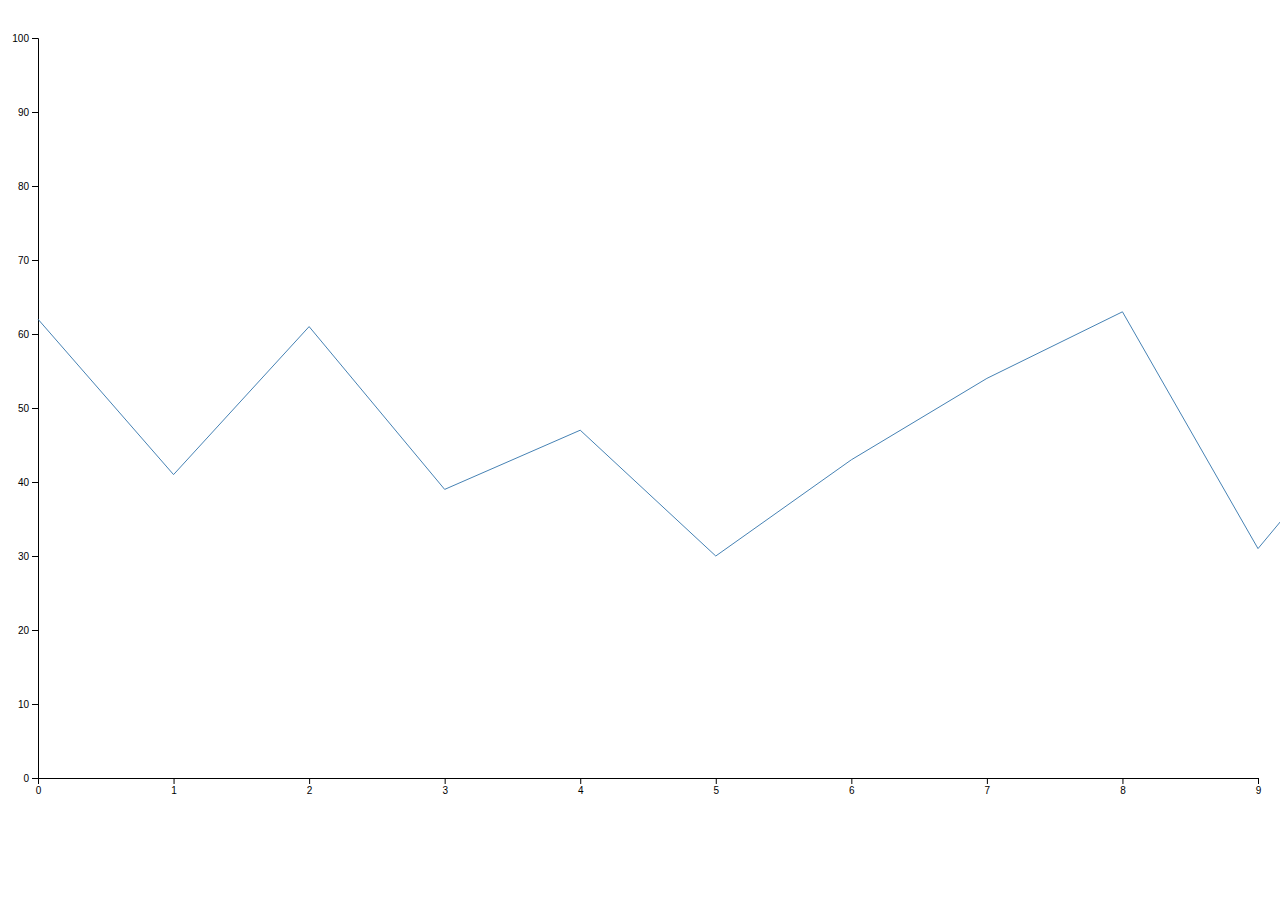
<file: public/index.html>
<!DOCTYPE html>
<html>
<head>
	<title>Data Visualization</title>
	<link rel="stylesheet" type="text/css" href="css/style.css">
</head>
<body>
	<script type="text/javascript" src="javascript/d3.v4.min.js"></script>
	<script type="text/javascript" src="javascript/lodash.min.js"></script>
	<script type="text/javascript" src="javascript/visualize.js"></script>
	<div class="container"></div>
</body>
</body>
</html>
</file>
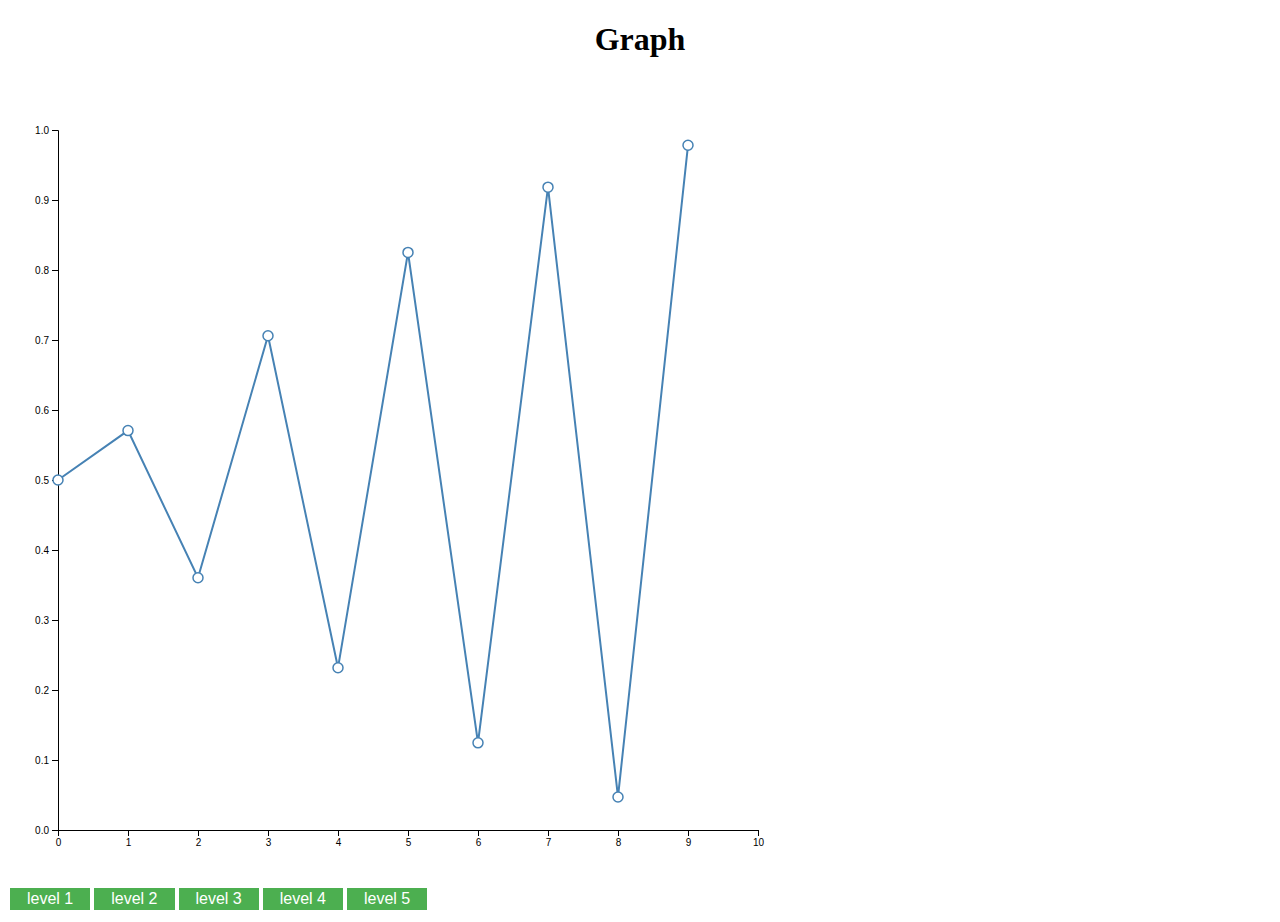
<file: public/exercise10.html>
<!DOCTYPE html>
<html>
<head>
	<title>Graph</title>
	<link rel="stylesheet" type="text/css" href="css/exercise10.css">
</head>
<body>
	<script type="text/javascript" src="javascript/d3.v4.min.js"></script>
	<script type="text/javascript" src="javascript/exercise10.js"></script>
	<h1>Graph</h1>
	<div class="svg_container">
	</div>
	<div class="container">
	</div>
</body>
</html>
</file>
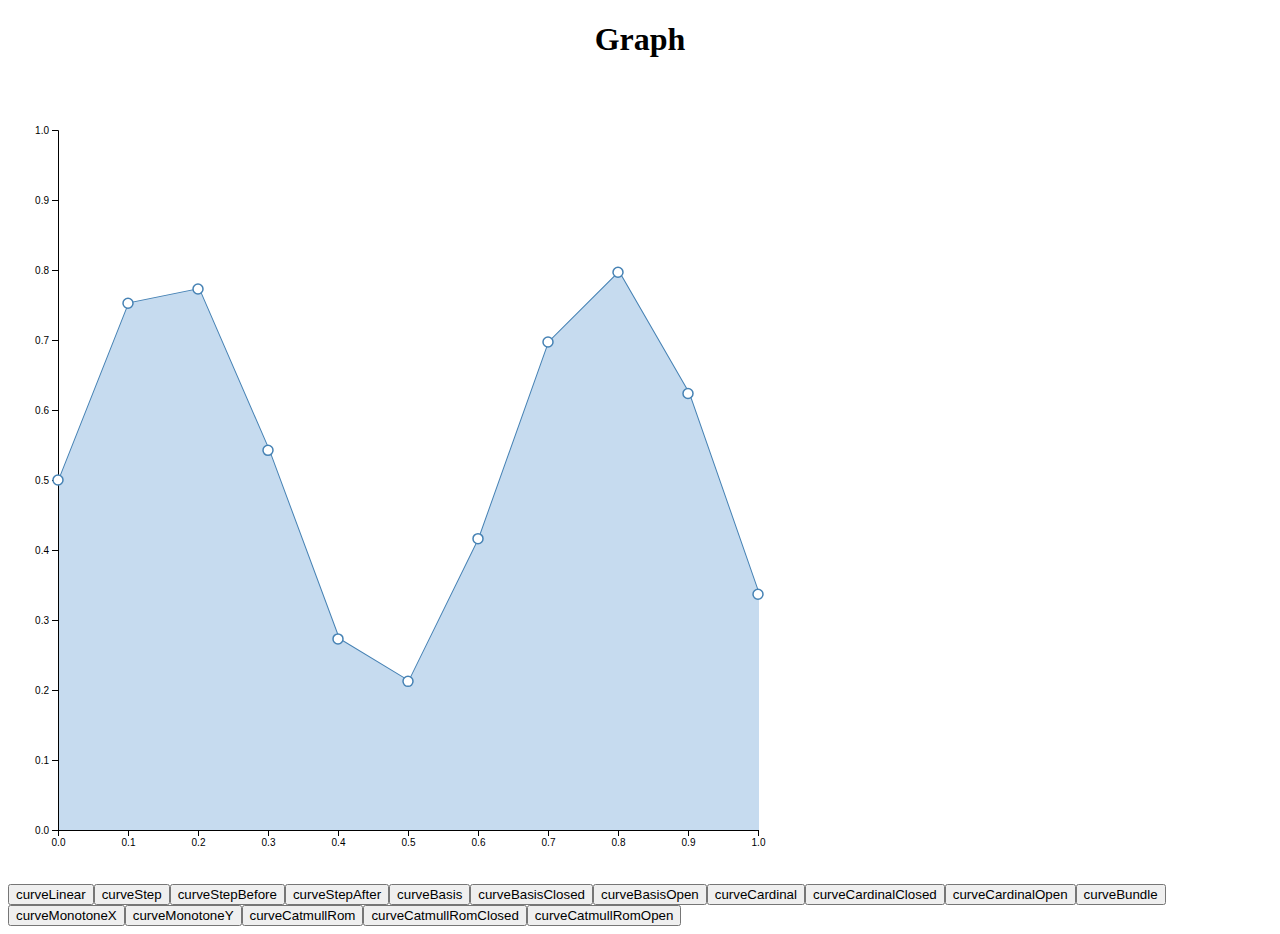
<file: public/exercise12.html>
<!DOCTYPE html>
<html>
<head>
	<title>Graph</title>
	<link rel="stylesheet" type="text/css" href="css/exercise12.css">
</head>
<body>
	<script type="text/javascript" src="javascript/d3.v4.min.js"></script>
	<script type="text/javascript" src="javascript/exercise12.js"></script>
	<h1>Graph</h1>
	<div class="svg_container">
	</div>
</body>
</html>
</file>
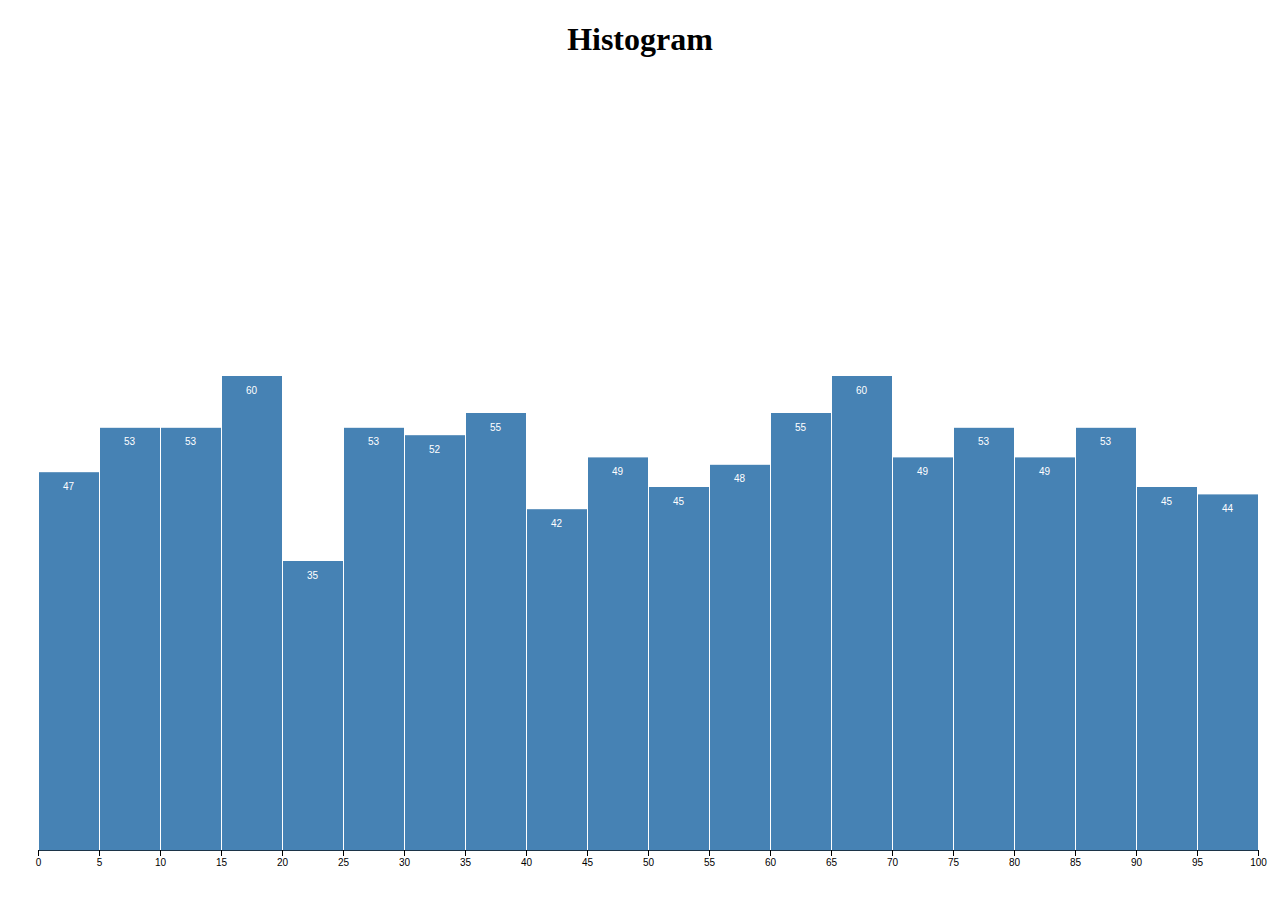
<file: public/histogram.html>
<!DOCTYPE html>
<html>
<head>
    <title>Histogram</title>
    <link rel="stylesheet" type="text/css" href="css/histogram.css">
</head>
<body>
<script type="text/javascript" src="javascript/d3.v4.min.js"></script>
<script type="text/javascript" src="javascript/histogram.js"></script>
<h1>Histogram</h1>
<div class="container"></div>
</body>
</html>
</file>
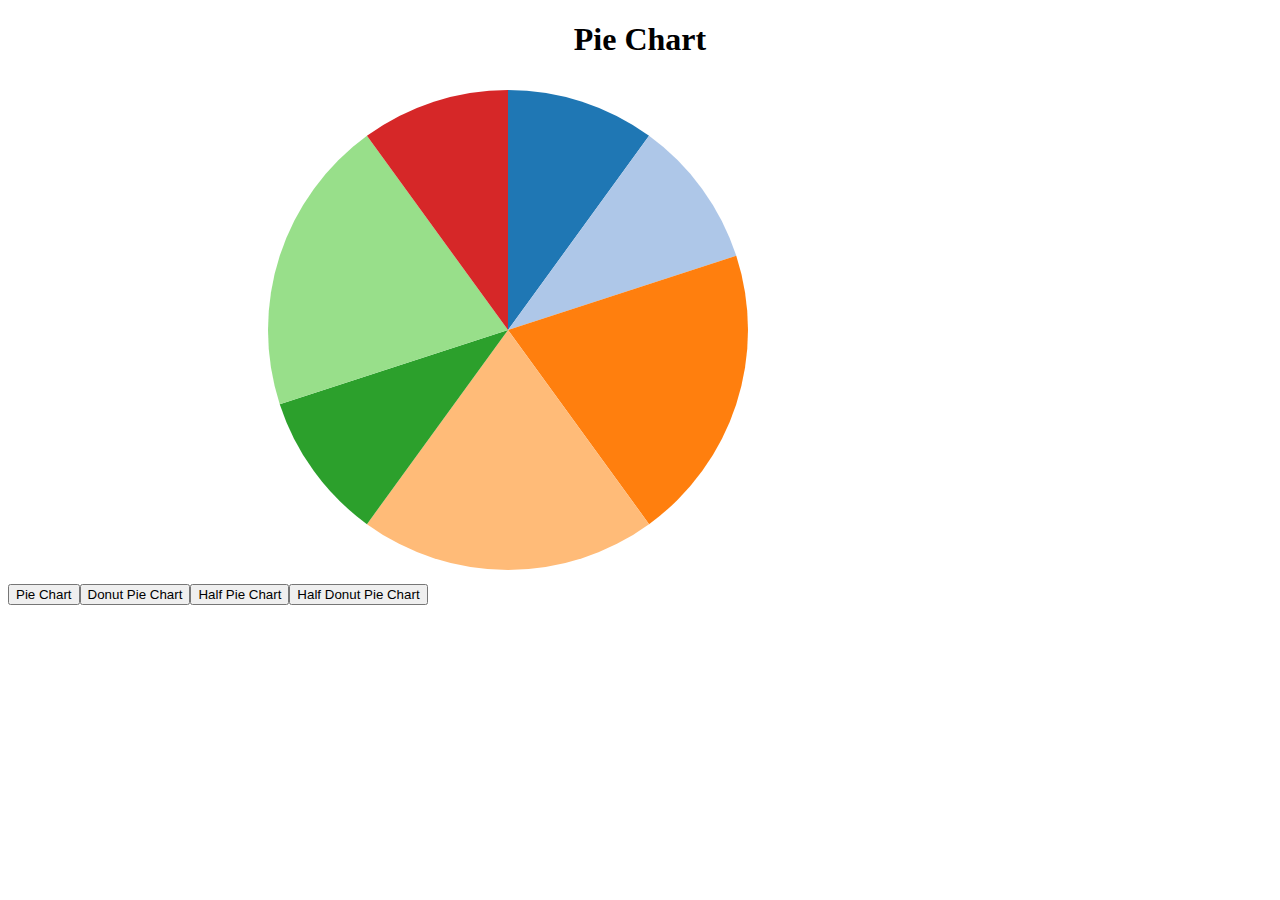
<file: public/pie.html>
<!DOCTYPE html>
<html>
<head>
    <title>Pie Chart</title>
    <link rel="stylesheet" type="text/css" href="css/pie.css">
</head>
<body>
    <script type="text/javascript" src="javascript/d3.v4.min.js"></script>
    <script type="text/javascript" src="javascript/pie.js"></script>
    <h1>Pie Chart</h1>
    <div class="container"></div>
    <div class="half_pie_container"></div>
    <div class="donand_container"></div>
    <div class="half_donand_container"></div>
</body>
</html>
</file>
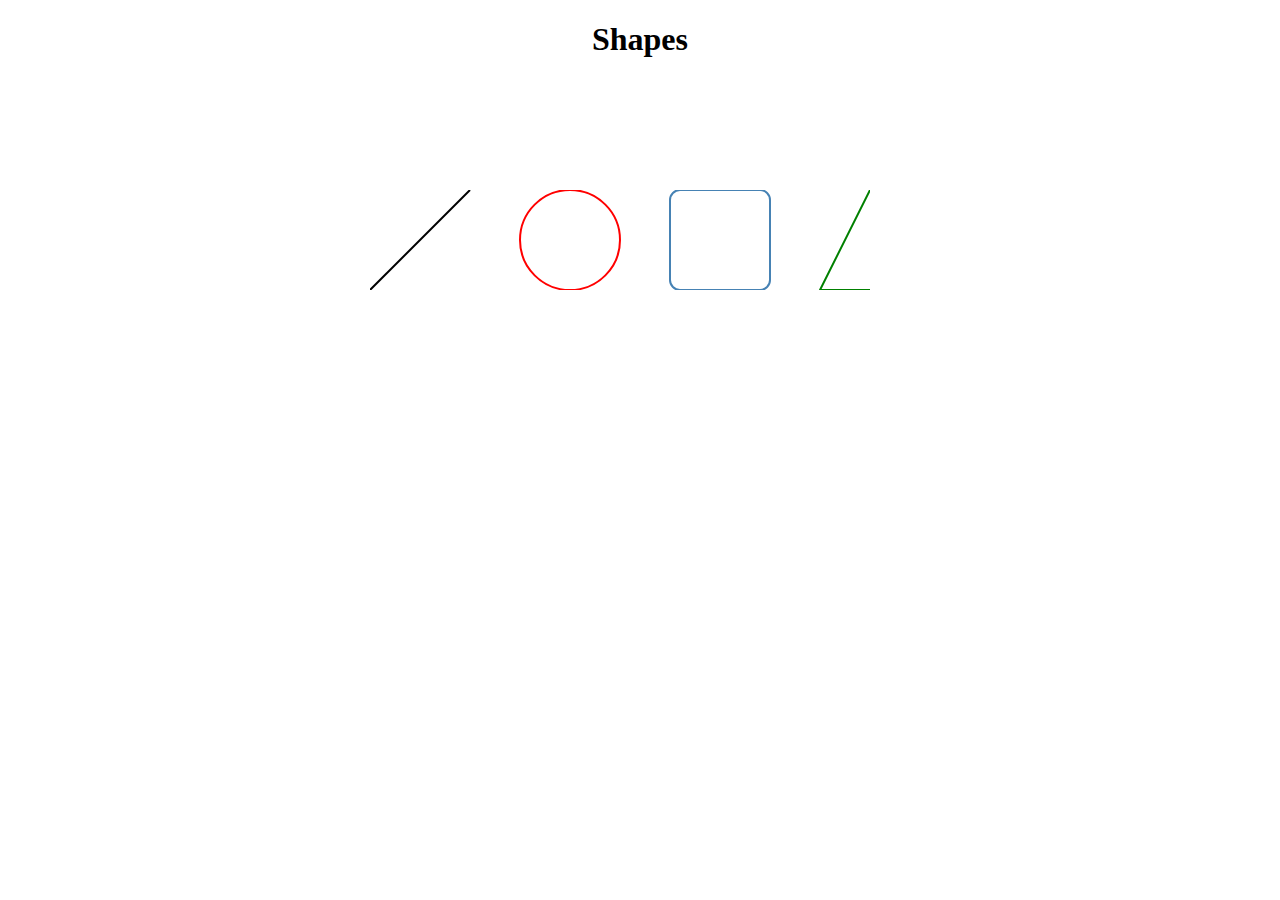
<file: public/shapes.html>
<!DOCTYPE html>
<html>
<head>
	<title>Shapes</title>
	<link rel="stylesheet" type="text/css" href="css/shapes.css">
</head>
<body>
	<script type="text/javascript" src="javascript/d3.v4.min.js"></script>
	<script type="text/javascript" src="javascript/shapes.js"></script>
	<h1>Shapes</h1>
	<div class="container"></div>
</body>
</html>
</file>
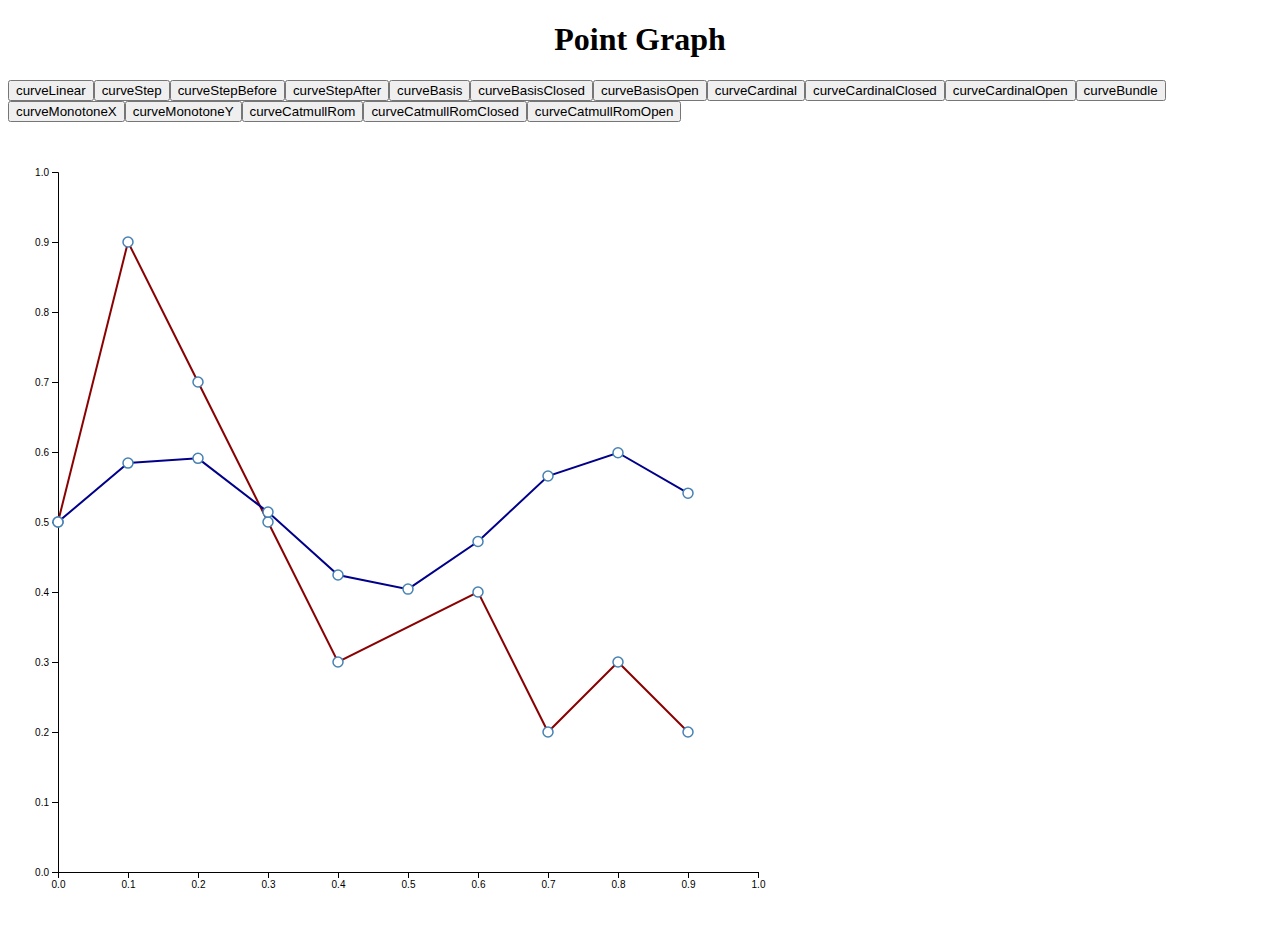
<file: public/sin.html>
<!DOCTYPE html>
<html>
<head>
	<title>Sin Scale</title>
	<link rel="stylesheet" type="text/css" href="css/sin.css">
</head>
<body>
	<script type="text/javascript" src="javascript/d3.v4.min.js"></script>
	<script type="text/javascript" src="javascript/sin.js"></script>
	<h1>Point Graph</h1>
	<div class="container">
	</div>
</body>
</html>
</file>
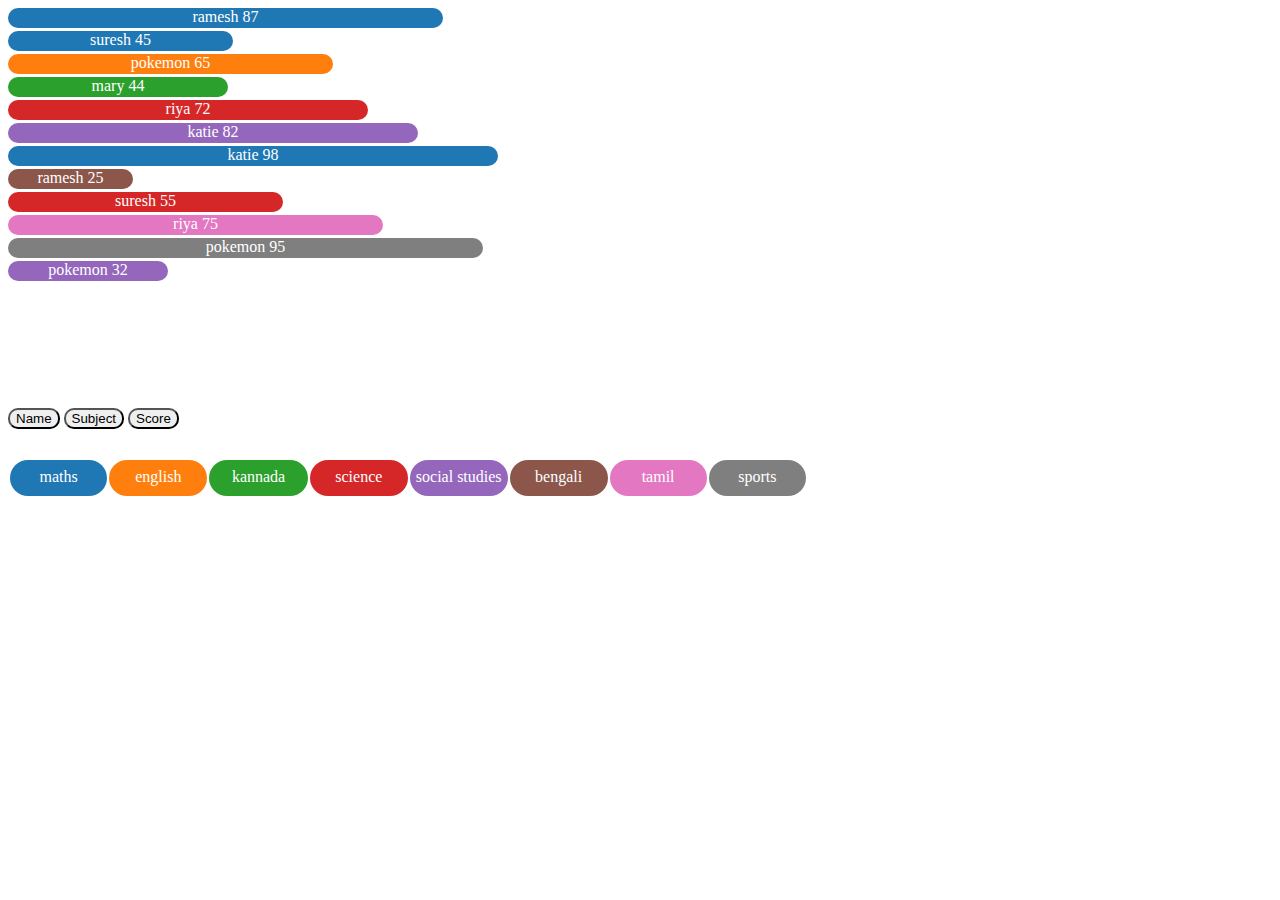
<file: public/student.html>
<!DOCTYPE html>
<html>
<head>
	<title>Student Visualization</title>
	<link rel="stylesheet" type="text/css" href="css/student.css">
</head>
<body>
	<script type="text/javascript" src="javascript/d3.v4.min.js"></script>
	<script type="text/javascript" src="javascript/lodash.min.js"></script>
	<script type="text/javascript" src="javascript/student.js"></script>
	<div class="container"></div>
	<div class="change">
	    <button onclick="sortStudent('name')">
	        Name
	    </button>
	    <button onclick="sortStudent('subject')">
	        Subject
	    </button>
	    <button onclick="sortStudent('score')">
	        Score
	    </button>
	</div>
	<table class="color_container"></table>
</body>
</html>
</file>
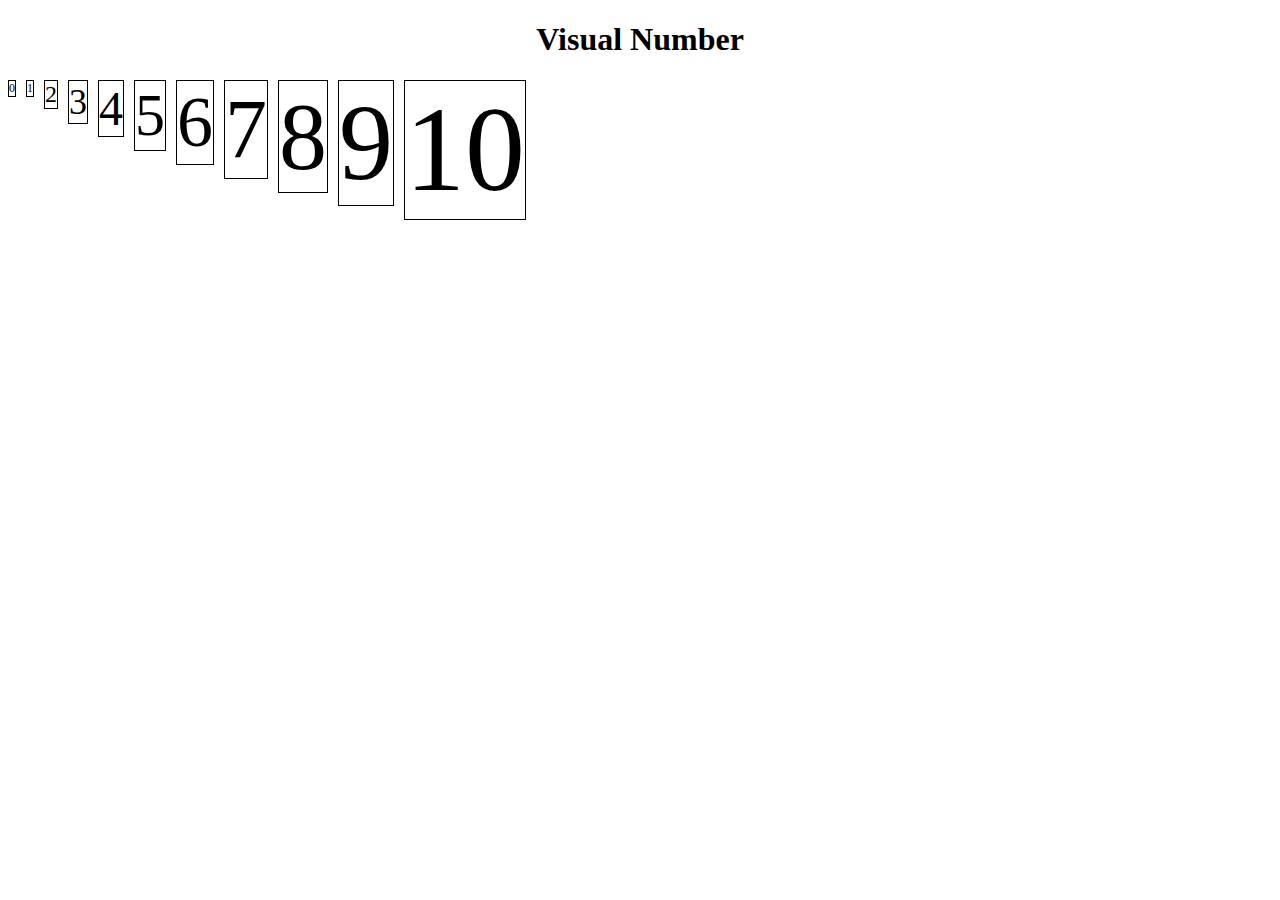
<file: public/visualNumber.html>
<!DOCTYPE html>
<html>
<head>
	<title>Visual Number</title>
	<link rel="stylesheet" type="text/css" href="css/visualNumber.css">
</head>
<body>
	<script type="text/javascript" src="javascript/d3.v4.min.js"></script>
	<script type="text/javascript" src="javascript/visualNumber.js"></script>
	<h1>Visual Number</h1>
	<div class="container"></div>
<!-- 
	<div style="width: 100%; overflow: hidden;">
    <div style="width: 600px; float: left;"> Left </div>
    <div style="margin-left: 620px;"> Right </div> -->
	<!-- </div> -->
</body>
</html>
</file>
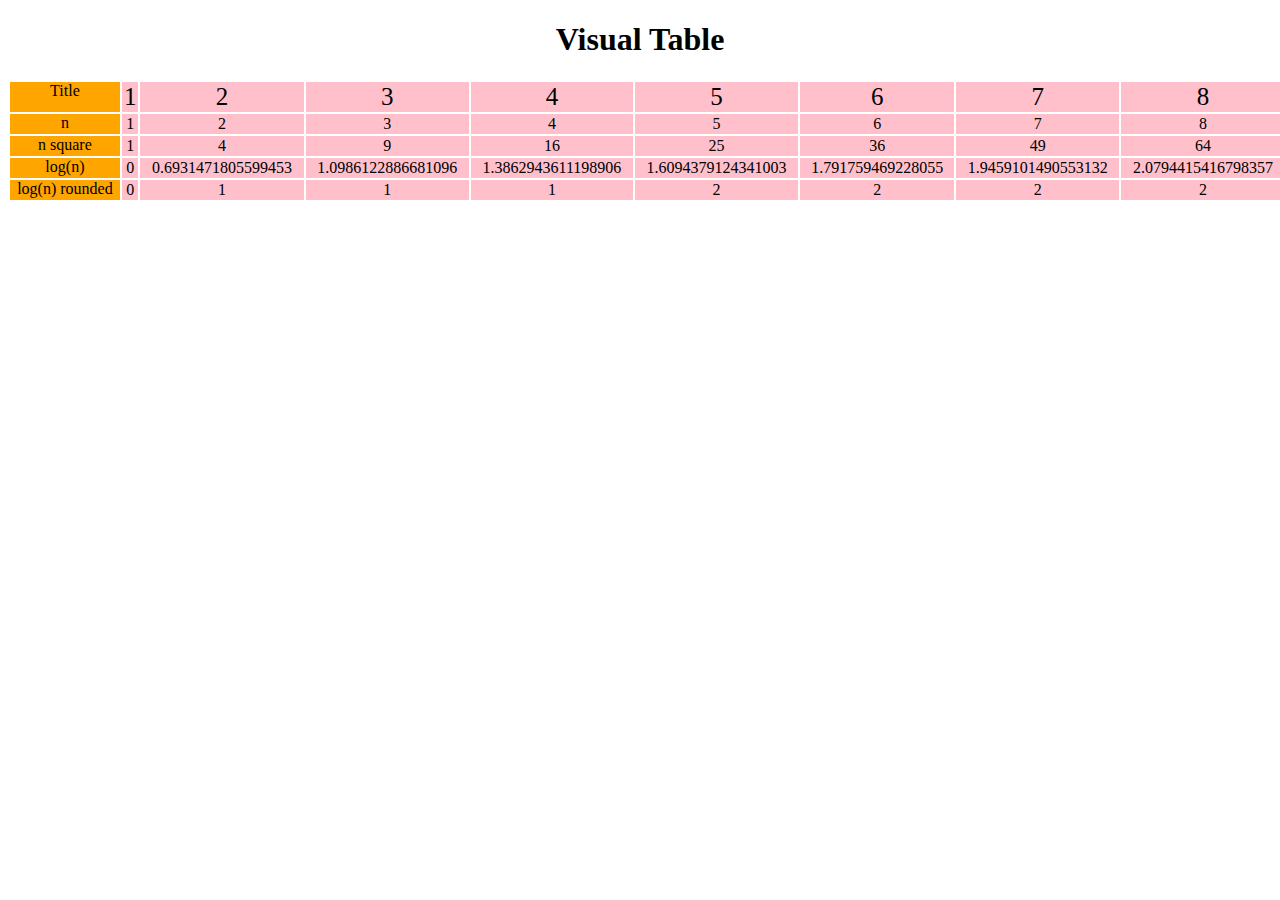
<file: public/visualTable.html>
<!DOCTYPE html>
<html>
<head>
	<title>Visual Table</title>
	<link rel="stylesheet" type="text/css" href="css/visualTable.css">
</head>
<body>
	<script type="text/javascript" src="javascript/d3.v4.min.js"></script>
	<script type="text/javascript" src="javascript/lodash.min.js"></script>
	<script type="text/javascript" src="javascript/visualTable.js"></script>
	<h1>Visual Table</h1>
	<table class="container"></table>
</body>
</html>
</file>
<file: public/css/style.css>
.lineChart{
	stroke: steelblue;
	fill:none;
}
</file>
<file: public/css/exercise10.css>
h1{
	text-align: center;
}
.lineChart{
	stroke: steelblue;
	stroke-width: 2px;
	fill:none;
}
circle{
	r : 5px;
	stroke: steelblue;
	fill: white;
	stroke-width : 1.5px;
}
button {
    background-color: #4CAF50;
    border: none;
    color: white;
    padding: 2px 17px;
    text-align: center;
    text-decoration: none;
    display: inline-block;
    font-size: 16px;
    margin: 4px 2px;
    cursor: pointer;
}
</file>
<file: public/css/exercise12.css>
h1 {
    text-align: center;
}

.lineChart {
    stroke: steelblue;
    stroke-width: 2px;
    fill: none;
}

circle {
    r: 5px;
    stroke: steelblue;
    fill: white;
    stroke-width: 1.5px;
}

.area {
    fill: #c6dbef;
}
</file>
<file: public/css/histogram.css>
h1{
    text-align: center;
}
.bar rect {
    fill: steelblue;
}

.bar text {
    fill: #fff;
    font: 10px sans-serif;
}
</file>
<file: public/css/pie.css>
h1{
    text-align: center;
}
</file>
<file: public/css/shapes.css>
h1{
	text-align: center;
}
.container{
	padding: 100px;
	text-align: center;
}

svg{
	height: 100px;
	width:500px;
	padding: 10px 50px 10px 10px;
}
rect{
	stroke: steelblue;
	height: 100px;
	width: 100px;
}
circle{
	stroke: red;
}
line{
	stroke: black;
}
polygon{
	stroke: green;
}
g{
	fill: none;
	stroke-width : 2;
}
</file>
<file: public/css/sin.css>
h1{
	text-align: center;
}
.lineChart{
	stroke: darkred;
	stroke-width: 2px;
	fill:none;
}
.sinChart{
	stroke: darkblue;
	stroke-width: 2px;
	fill:none;
}
circle{
	r : 5px;
	stroke: steelblue;
	fill: white;
	stroke-width : 1.5px;
}
</file>
<file: public/css/student.css>
.container{
	height: 400px;
	width: 500px;
}
td{
    border-radius: 20px;
    text-align: center;
    padding-top: 8px;
    color: white;
}
.color_container{
	height: 40px;
	width: 800px;

}
.change{
	position: relative;
	height: 50px;
	width: 400px;
}

button{
	border-radius: 10px;
}

.bar{
	text-align: center;
	margin-bottom: 3px;
	height: 20px;
	border-radius: 20px;
	color: white;
}
</file>
<file: public/css/visualNumber.css>
.container{
	overflow: hidden;
	position: relative;
}
.number{
	margin-right: 10px;
	border: 1px solid black;
	
}
body{
	text-align: center;
}
</file>
<file: public/css/visualTable.css>
body{
	text-align: center;
}

.container{
	width:1600px;
}
td{
	background-color:pink;
}
</file>
